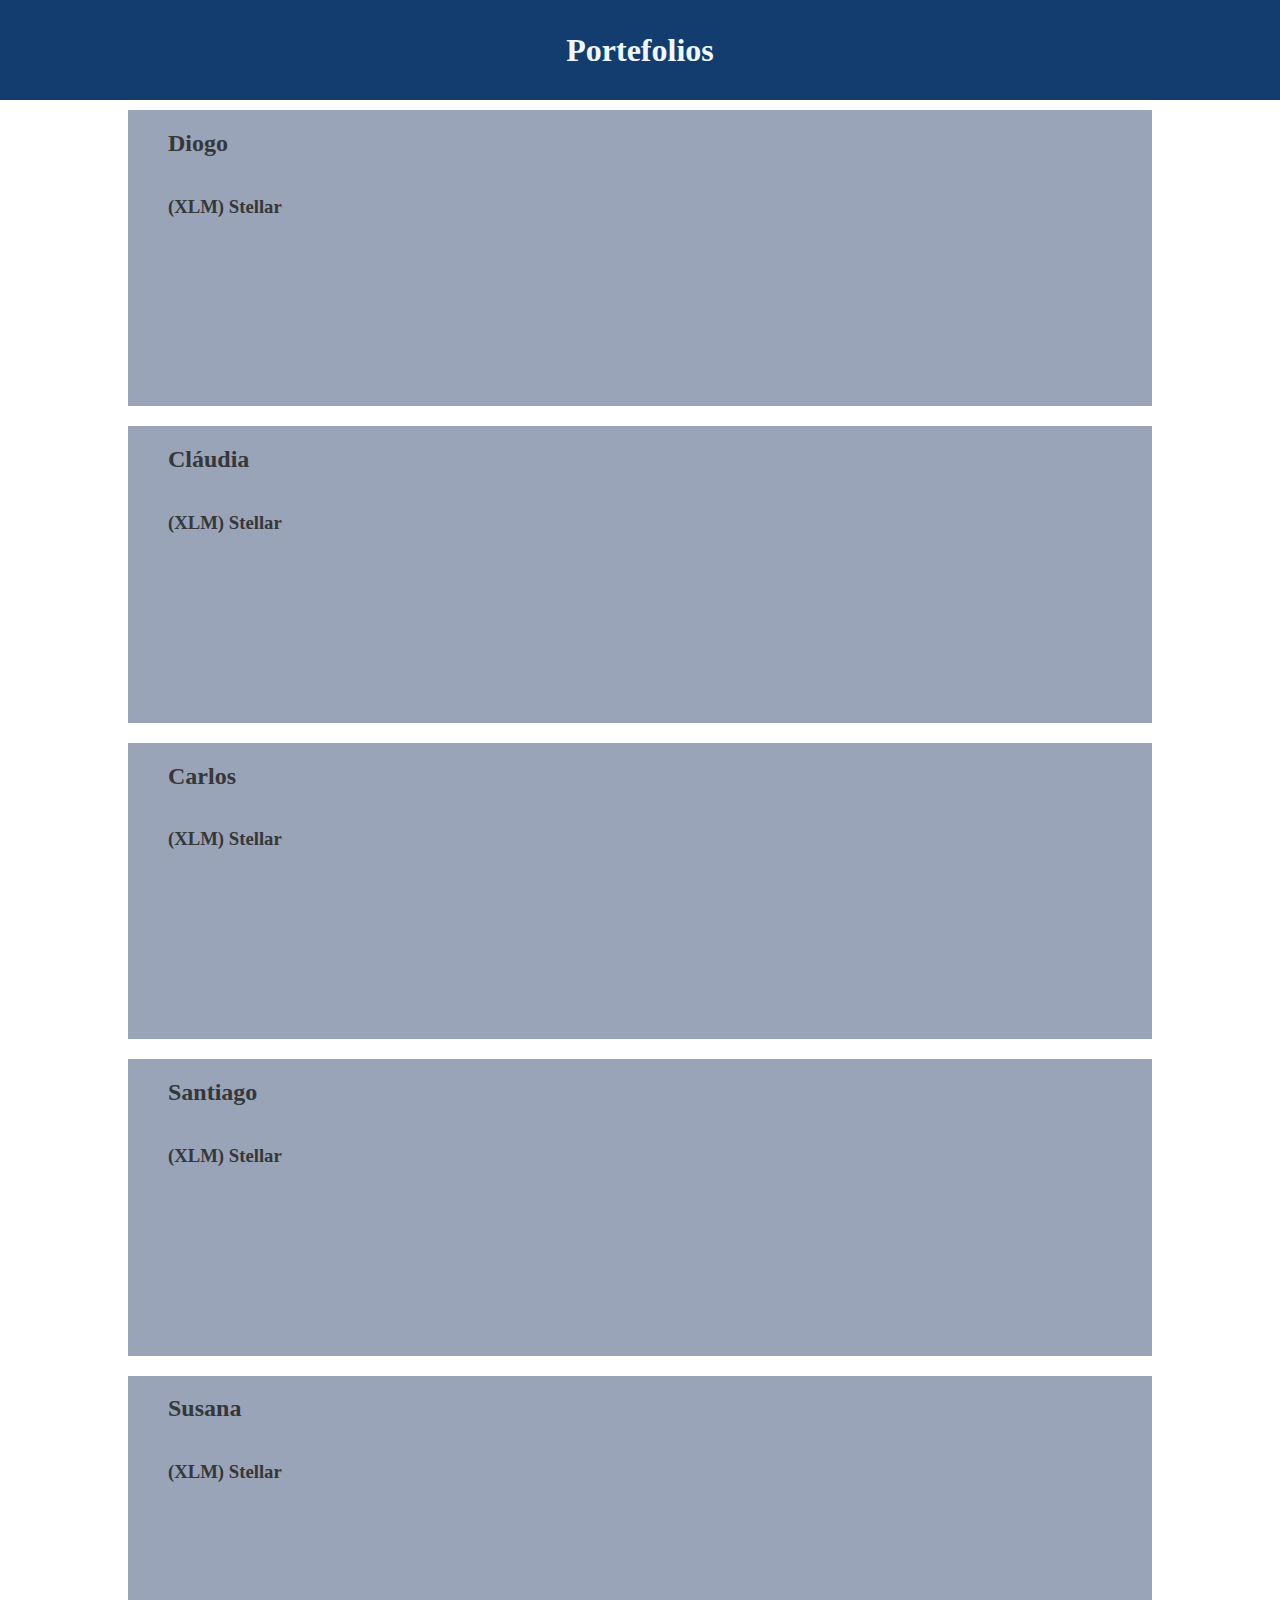
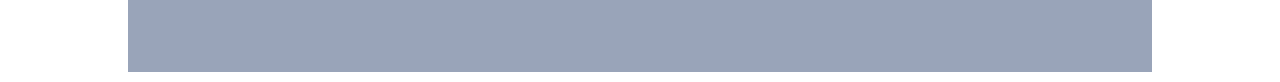
<file: index.html>
<!DOCTYPE html>
<html lang="en">
<head>
    <meta charset="UTF-8">
    <meta name="viewport" content="width=device-width, initial-scale=1.0">
    <title>Portefolio</title>
    <link rel="stylesheet" href="style.css">
</head>
<body>
    <div class="title">
        <h1>Portefolios</h1>
    </div>
    <div class="CryptoWrapper">
        <div style="width: 80%;">
            <script src="https://widgets.coingecko.com/coingecko-coin-price-chart-widget.js"></script>
            <coingecko-coin-price-chart-widget coin-id="stellar" currency="eur" height="300" locale="en"></coingecko-coin-price-chart-widget>
        </div>
    </div>
    <div class="portefolioManager">
        <div class="Portefolio">
            <h2>Diogo</h2>
            <h3>(XLM) Stellar</h3>
            <h4 id="xlmAmountElement1"></h4>
            <h4 id="xlmPriceElement1"></h4>
            <h4 id="xlmInvestedAmount1"></h4>
            <h4 id="xlmRetornAmount1"></h4>
        </div>
        <div class="Portefolio">
            <h2>Cláudia</h2>
            <h3>(XLM) Stellar</h3>
            <h4 id="xlmAmountElement2"></h4>
            <h4 id="xlmPriceElement2"></h4>
            <h4 id="xlmInvestedAmount2"></h4>
            <h4 id="xlmRetornAmount2"></h4>
        </div>
        <div class="Portefolio">
            <h2>Carlos</h2>
            <h3>(XLM) Stellar</h3>
            <h4 id="xlmAmountElement3"></h4>
            <h4 id="xlmPriceElement3"></h4>
            <h4 id="xlmInvestedAmount3"></h4>
            <h4 id="xlmRetornAmount3"></h4>
        </div>
        <div class="Portefolio">
            <h2>Santiago</h2>
            <h3>(XLM) Stellar</h3>
            <h4 id="xlmAmountElement4"></h4>
            <h4 id="xlmPriceElement4"></h4>
            <h4 id="xlmInvestedAmount4"></h4>
            <h4 id="xlmRetornAmount4"></h4>
        </div>
        <div class="Portefolio">
            <h2>Susana</h2>
            <h3>(XLM) Stellar</h3>
            <h4 id="xlmAmountElement5"></h4>
            <h4 id="xlmPriceElement5"></h4>
            <h4 id="xlmInvestedAmount5"></h4>
            <h4 id="xlmRetornAmount5"></h4>
        </div>
    </div>


    <script src="index.js" charset="UTF-8"></script>
</body>
</html>
</file>
<file: style.css>
body{
    margin: 0;
}
.title{
    display: flex;
    justify-content: center;
    align-items: center;
    width: 100%;
    height: 100px;
    background-color: rgb(18, 61, 110);
}
h1{
    color: aliceblue;
}
.portefolioManager{
    margin: 0;
    display: flex;
    justify-content: center;
    align-items: center;
    flex-direction: column;
    width: 100%;
    height: 100%;
    font-size: 1rem;
    color: rgb(46, 46, 46);
}
.Portefolio{
    display: flex;
    justify-content: center;
    align-items: flex-start;
    flex-direction: column;
    width: 80%;
    text-align: center;
    background-color: rgb(153, 164, 185);
    color: rgb(53, 55, 56);
    margin-top: 10px;
    margin-bottom: 10px;
}
.Portefolio h2,h3,h4{
    padding-left: 40px;
}
.CryptoWrapper {
    display: flex;
    justify-content: center;
}
</file>
